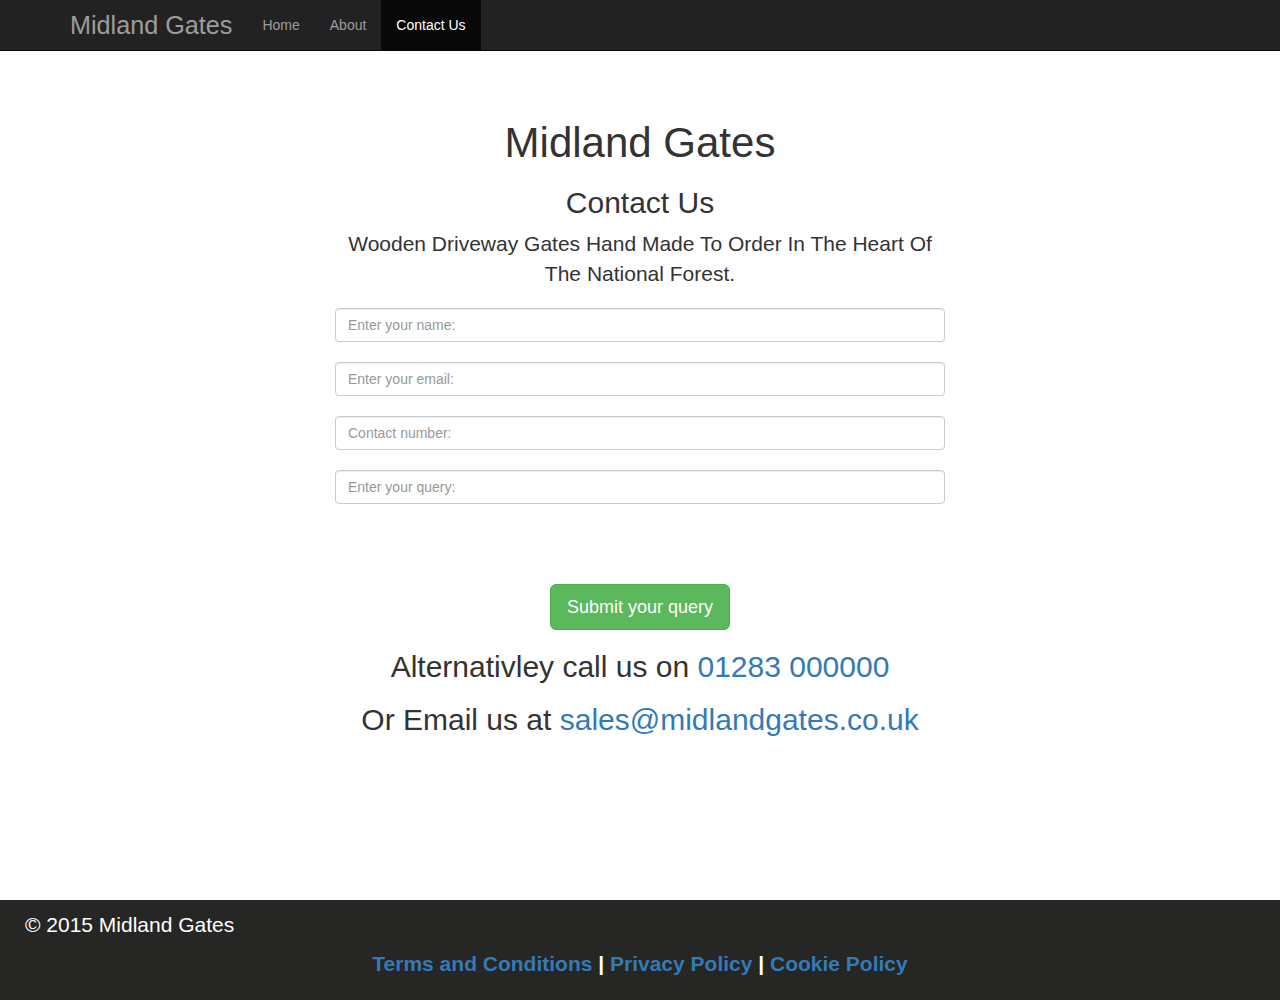
<file: contact-us.html>
<!DOCTYPE html>
<html lang="en">
  <head>
    <meta charset="utf-8">
    <meta http-equiv="X-UA-Compatible" content="IE=edge">
    <meta name="viewport" content="width=device-width, initial-scale=1">
    <!-- The above 3 meta tags *must* come first in the head; any other head content must come *after* these tags -->
    <meta name="description" content="">
    <meta name="author" content="">
    <link rel="icon" href="../../favicon.ico">
    <title>Midland Gates - Contact Us</title>

    <!-- Bootstrap -->
    <link href="css/bootstrap.min.css" rel="stylesheet">

    <!-- HTML5 shim and Respond.js for IE8 support of HTML5 elements and media queries -->
    <!-- WARNING: Respond.js doesn't work if you view the page via file:// -->
    <!--[if lt IE 9]>
      <script src="https://oss.maxcdn.com/html5shiv/3.7.2/html5shiv.min.js"></script>
      <script src="https://oss.maxcdn.com/respond/1.4.2/respond.min.js"></script>      
    <![endif]-->
   
   
    <style>
      
      .navbar-brand{
        font-size:1.8em;
      }
      #topContainer {
        background-image:url("");
        width:100%;
        background-size:cover;
      }
      #topRow {
        margin-top:100px;
        text-align:center;
      }
      #topRow h1{
        font-size:300%
      }
      .bold{
        font-weight: bold;
      }
      .marginTop{
        margin-top:30px;
      }
      .center{
        text-align: center;
      }
      .title{
        margin-top:100px;
        font-size:300%;
      }
      .marginBottom{
        margin-bottom:50px;
      }
      #footer{
        background-color:#262625;
        padding-top:0px;
        width:100%;
        height: 100px;
        
        bottom: 0;
        left: 0;
        
      }
      .appstoreImage{
        width:300px;
        margin-top:50px;
      }
      .whiteText{
        color:white;
      }
      .imgClass{
        border-radius: 3px;
        border: solid 1px #5a5a5a;
        height:200px;
      }
      .textMargin{
        margin: 10px;
      }
      
    </style>
    
  </head>
  <body>    
    <div class="navbar navbar-inverse navbar-fixed-top">      
      <div class="container">   
        <div class="navbar-header">          
          <a href="" class="navbar-brand">Midland Gates</a>        
          <button type="button" class="navbar-toggle" data-toggle="collapse" data-target=".navbar-collapse">            
            <span class="sr-only">Toggle Navigation</span>            
            <span class="icon-bar"></span>
            <span class="icon-bar"></span>
            <span class="icon-bar"></span>            
          </button>                
        </div>
        
        <div class="collapse navbar-collapse">          
          <ul class="nav navbar-nav">            
            <li><a href="index.html">Home</a></li>
            <li><a href="about.html">About</a></li>
            <li class="active"><a href="contact-us.html">Contact Us</a></li>
          </ul>
          <form class="navbar-form navbar-right">
            <! -- In the navbar stuck to the right -- >
             
          </form>          
        </div>        
      </div>           
    </div>    
  </div>
  <div id="home"></div>
  <div class="container contentContainer" id="topContainer">
    
    <div class="row">
      
      <div class="col-md-6 col-md-offset-3" id="topRow">
        
      <h1>Midland Gates</h1>
      <h2>Contact Us</h2>
      <p class="lead">Wooden Driveway Gates Hand Made To Order In The Heart Of The National Forest.</p>
      <form>       
        <input type="text" name="name" class="form-control" placeholder="Enter your name:">
        <br>
        <input type="email" name="email" class="form-control" placeholder="Enter your email:">
        <br>
        <input type="tel" name="telno" class="form-control" placeholder="Contact number:">
        <br>
        <input type="text" name="message" class="form-control" placeholder="Enter your query:">
      </form>
      
      <p class="bold whiteText">Some small white text</p>      
      <form class="marginTop">        
          <input type="submit" class="btn btn-success btn-lg marginTop" value="Submit your query"/>               
      </form>
      
      <h2>Alternativley call us on <a href="tel:01283 000000">01283 000000</a></h2>
      <h2>Or Email us at <a href="mailto:sales@midlandgates.co.uk">sales@midlandgates.co.uk</a></h2>
      
      </div>
      
    </div>         
  </div>
 
  
  <div class="container whiteText" id="footer">                  
    <p class="lead textMargin">&copy; 2015 Midland Gates</p>
    <p class="lead center bold"> <a href="">Terms and Conditions</a> | <a href="">Privacy Policy</a> | <a href="">Cookie Policy</a></p>
  </div>
  

   


    <!-- jQuery (necessary for Bootstrap's JavaScript plugins) -->
    <script src="https://ajax.googleapis.com/ajax/libs/jquery/1.11.3/jquery.min.js"></script>
    <!-- Include all compiled plugins (below), or include individual files as needed -->
    <script src="js/bootstrap.min.js"></script>    
    <script>
      $(".contentContainer").css("min-height",$(window).height())
    </script>
  </body>
</html>
</file>
